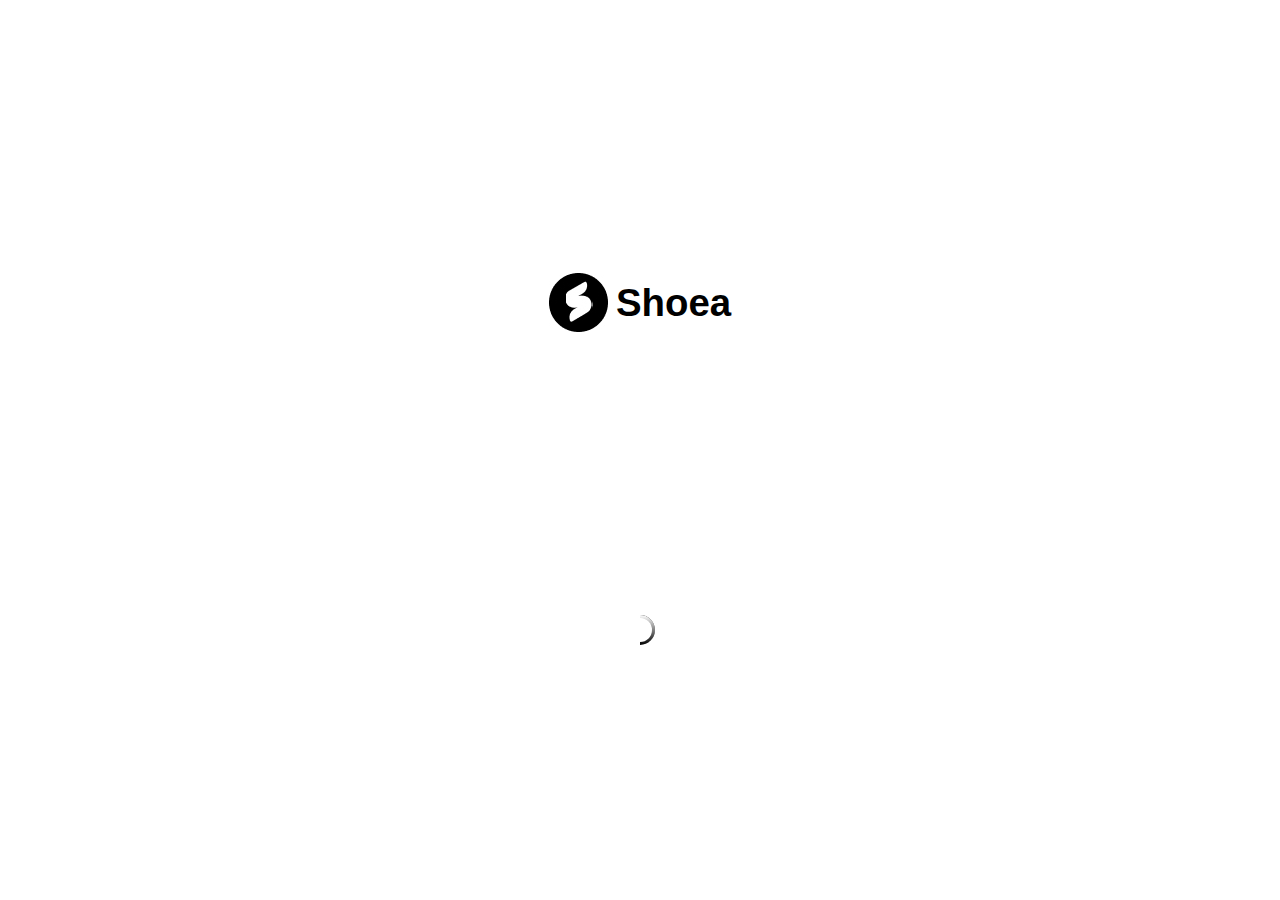
<file: index.html>
<!DOCTYPE html>
<html lang="en">
  <head>
    <meta charset="UTF-8" />
    <meta http-equiv="X-UA-Compatible" content="IE=edge" />
    <meta name="viewport" content="width=device-width, initial-scale=1.0" />
    <title>Shoea</title>
  </head>
  <body>
    <script>
      window.location.href = "pages/loading/loading.html";
    </script>
  </body>
</html>
</file>
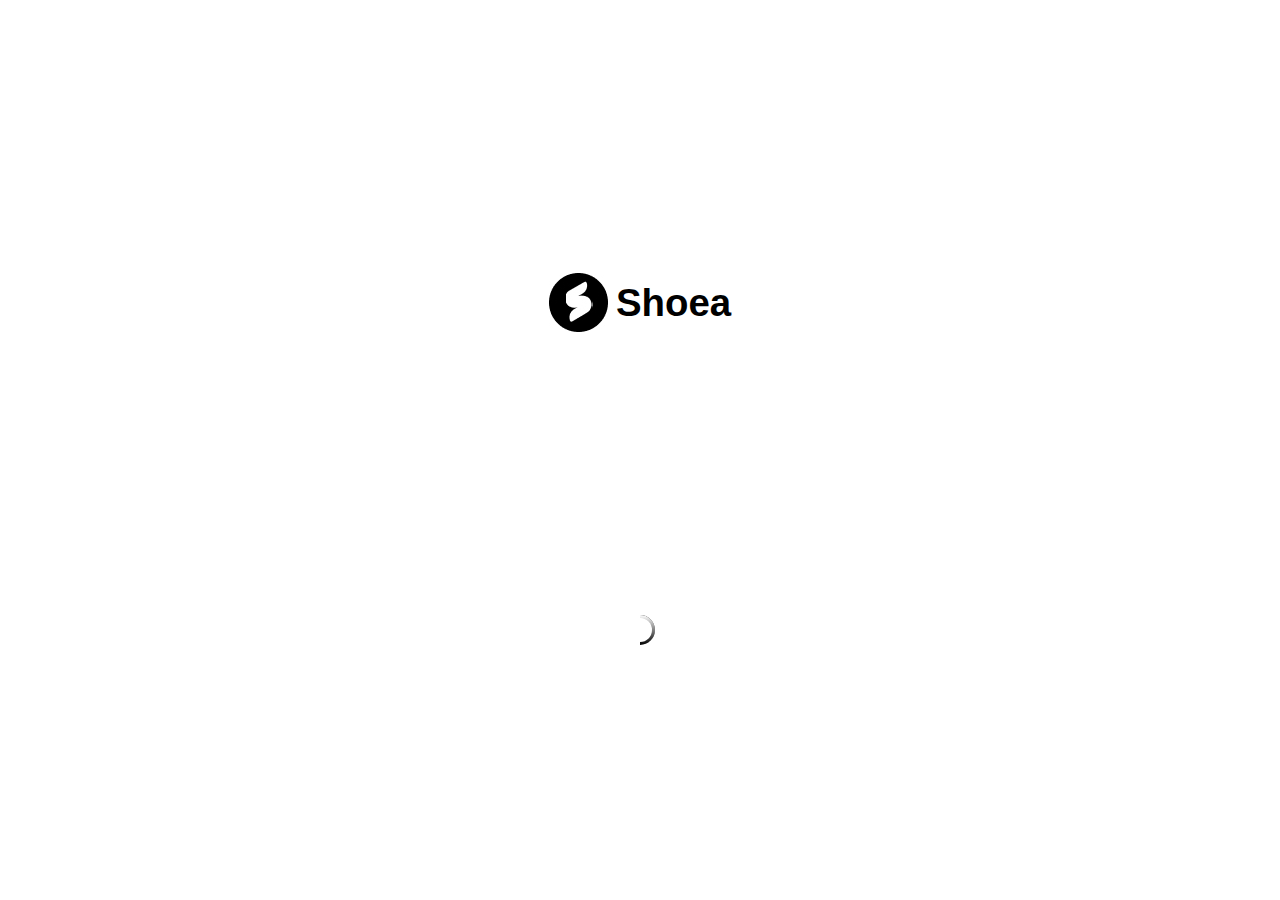
<file: pages/loading/loading.html>
<!DOCTYPE html>
<html lang="en">
  <head>
    <meta charset="UTF-8" />
    <meta http-equiv="X-UA-Compatible" content="IE=edge" />
    <meta name="viewport" content="width=device-width, initial-scale=1.0" />
    <title>Loading</title>
    <link rel="stylesheet" href="/style.css" />
  </head>
  <body>
    <div class="loading-pg">
      <div class="loading-img">
        <img src="/assets/logo.jpg" alt="logo" />
        <h1>Shoea</h1>
      </div>
      <div class="spinner">
        <span class="spinner-inner-1"></span>
        <span class="spinner-inner-2"></span>
        <span class="spinner-inner-3"></span>
      </div>
    </div>
  </body>
</html>
</file>
<file: style.css>
html,
body {
  background-color: white;
  font-family: "Gill Sans", "Gill Sans MT", Calibri, "Trebuchet MS", sans-serif;
}

.spinner {
  position: absolute;
  top: calc(70% - 15px);
  left: calc(50% - 15px);
  width: 30px;
  height: 30px;
  animation: spinner 0.75s linear infinite;
}
.spinner span {
  position: absolute;
  width: 100%;
  height: 100%;
  border-radius: 50%;
}
.spinner .spinner-inner-1 {
  background: linear-gradient(to right, rgba(0, 0, 0, 0) 0%, rgba(0, 0, 0, 0) 50%, black 51%);
}
.spinner .spinner-inner-2 {
  background: linear-gradient(to top, rgba(255, 255, 255, 0) 0%, white 100%);
}
.spinner .spinner-inner-3 {
  top: 3px;
  left: 3px;
  width: 24px;
  height: 24px;
  background: white;
}

@keyframes spinner {
  0% {
    transform: rotate(0deg);
  }
  100% {
    transform: rotate(360deg);
  }
}
.loading-pg {
  display: flex;
  justify-content: center;
}
.loading-pg .loading-img {
  display: flex;
  align-items: center;
  position: absolute;
  top: calc(30% - 15px);
  font-size: larger;
}
.loading-pg .loading-img h1 {
  margin-left: 8px;
}/*# sourceMappingURL=style.css.map */
</file>
